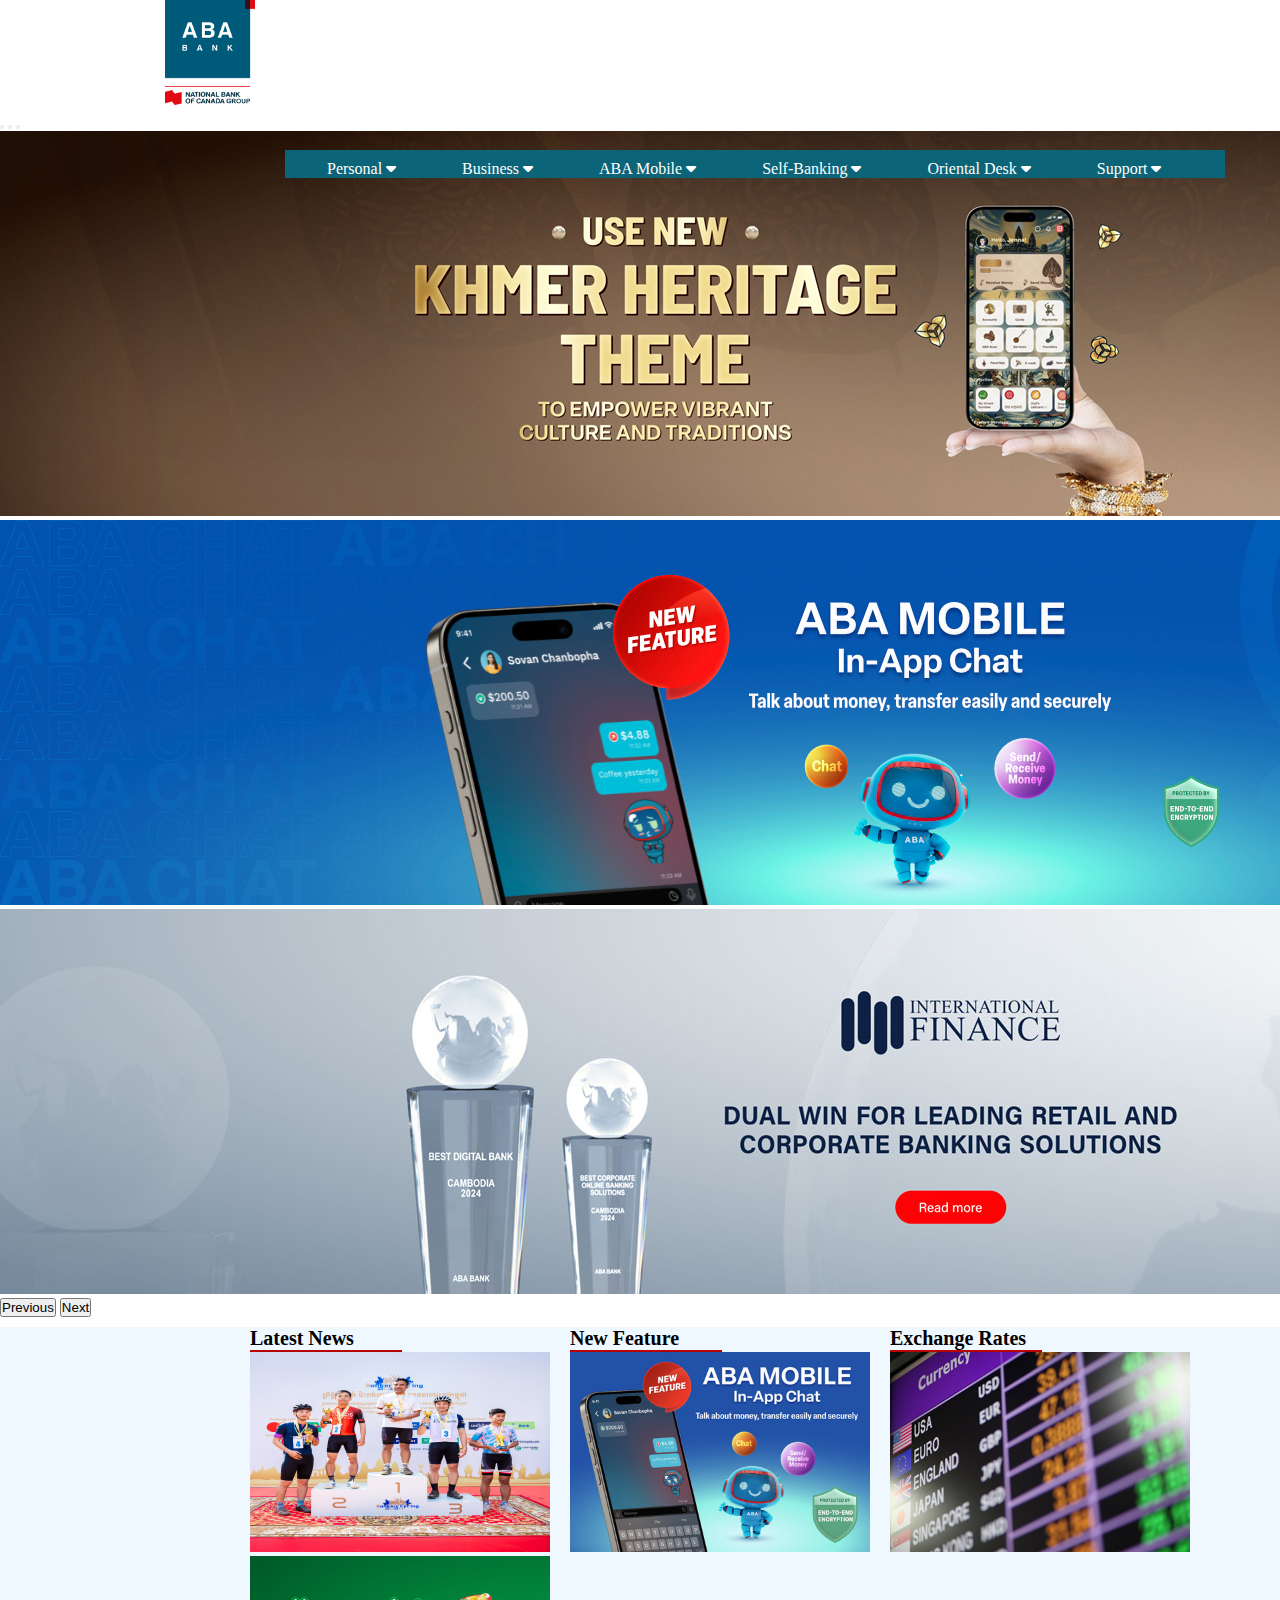
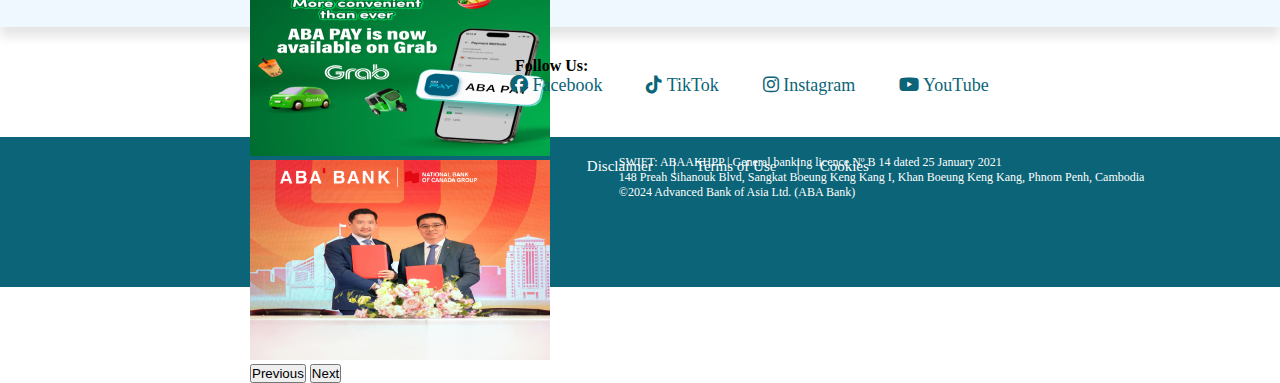
<file: index.html>
<!DOCTYPE html>
<html lang="en">
<head>
    <meta charset="UTF-8">
    <meta name="viewport" content="width=device-width, initial-scale=1.0">
    <title>Document</title>
    <link rel="stylesheet" href="homepage.css">
    <link rel="stylesheet" href="https://cdnjs.cloudflare.com/ajax/libs/font-awesome/6.7.2/css/all.min.css">
    <link href="https://cdn.jsdelivr.net/npm/bootstrap@5.3.6/dist/css/bootstrap.min.css" rel="stylesheet" integrity="sha384-4Q6Gf2aSP4eDXB8Miphtr37CMZZQ5oXLH2yaXMJ2w8e2ZtHTl7GptT4jmndRuHDT" crossorigin="anonymous">
</head>
<body>
<div class="container-fluin">
    <div class="navbar">
        <div class="logo">
            <img src="image/aba-web-top-logo.png" alt="">
        </div>
        <div class="menu">
            <ul>
                <li><a href="aboutaba.html">About ABA</a></li>
                <li><a href="careers.html">Careers</a></li>
                <li><a href="news.html">News</a></li>
                <li><a href="promotion.html">Promotion</a></li>
                <li> <input type=" search" placeholder="search "> <i class="fa-solid fa-magnifying-glass"></i> </li>
                <li><p id="khmer">ខ្មែរ</p></li>
                <li><p id="ABA">ABA Business</p></li>
            </ul>
        </div>
    </div>

    <div class="menu1">
        <ul>
            <li>
              <p>Personal <i class="fa-solid fa-caret-down"></i></p>
              <ul>
                <li><a href=""> <i class="fa-solid fa-money-bill-transfer"></i>  Payment Card</a></li>
                <li><a href=""> <i class="fa-solid fa-landmark"></i>  Loan</a></li>
                <li><a href=""> <i class="fa-solid fa-sack-dollar"></i>  Tax Colletions</a></li>
                <li><a href=""> <i class="fa-solid fa-comment-dollar"></i>  Money Transfers</a></li>
                <li><a href=""> <i class="fa-regular fa-address-card"></i>  Account and Deposit</a></li>
              </ul>
            </li>
            <li>
              <p>Business  <i class="fa-solid fa-caret-down"></i></p>
              <ul>
                <li><a href=""> <i class="fa-solid fa-credit-card"></i>  Payment Card</a></li>
                <li><a href=""> <i class="fa-solid fa-landmark"></i>  Loan</a></li>
                <li><a href=""> <i class="fa-solid fa-coins"></i>  Tax Colletions</a></li>
                <li><a href=""> <i class="fa-solid fa-money-bill-transfer"></i>  Money Transfers</a></li>
                <li><a href=""> <i class="fa-regular fa-address-card"></i>  Account and Deposit</a></li>
                <li><a href=""> <i class="fa-solid fa-arrow-down-up-across-line"></i>  Cross-boder QR Payment</a></li>
              </ul>
            </li>
            <li>
              <p>ABA Mobile  <i class="fa-solid fa-caret-down"></i></p>
              <ul>
                <li><a href=""> <i class="fa-solid fa-file-invoice-dollar"></i>  Payment Card</a></li>
                <li><a href=""> <i class="fa-solid fa-landmark"></i>  Loan</a></li>
                <li><a href=""> <i class="fa-solid fa-sack-dollar"></i>  Tax Colletions</a></li>
                <li><a href=""> <i class="fa-solid fa-money-bill-transfer"></i>  Money Transfers</a></li>
                <li><a href=""> <i class="fa-solid fa-cash-register"></i>  E-Cash</a></li>
                <li><a href=""> <i class="fa-solid fa-mobile"></i>  Mobile Account</a></li>
              </ul>
            </li>
            <li>
              <p>Self-Banking  <i class="fa-solid fa-caret-down"></i> </p>
              <ul>
                <li><a href=""> <i class="fa-solid fa-qrcode"></i>  ABA KHQR</a></li>
                <li><a href=""> <i class="fa-solid fa-money-check-dollar"></i>  Payroll service</a></li>
                <li><a href=""> <i class="fa-solid fa-briefcase"></i>  ABA Business</a></li>
                <li><a href=""> <i class="fa-solid fa-money-check-dollar"></i>  Pay Way</a></li>
                <li><a href=""> <i class="fa-solid fa-cash-register"></i>  ABA Casback</a></li>
                <li><a href=""> <i class="fa-regular fa-address-card"></i>  Instant Account</a></li>
              </ul>
            </li>
            <li>
             <p> Oriental Desk  <i class="fa-solid fa-caret-down"></i> </p>
              <ul>
                <li><a href=""> <i class="fa-solid fa-clover"></i>  Overview</a></li>
                <li><a href=""> <i class="fa-brands fa-instalod"></i>  Instant Account</a></li>
                <li><a href=""> <i class="fa-solid fa-cash-register"></i>  E-Cash</a></li>
                <li><a href=""> <i class="fa-solid fa-mobile"></i>  Mobile Account</a></li>
                <li><a href=""> <i class="fa-solid fa-arrow-down-up-across-line"></i>  Cross-boder QR Payment</a></li>
              </ul>
            </li>
            <li>
             <p>Support  <i class="fa-solid fa-caret-down"></i> </p>
              <ul>
                <li><a href=""> <i class="fa-solid fa-phone"></i> Contact Us</a></li>
                <li><a href=""> <i class="fa-solid fa-wifi"></i> Free Wifi</a></li>
                <li><a href=""> <i class="fa-solid fa-location-dot"></i> ABA Location</a></li>
                <li><a href=""> <i class="fa-solid fa-comment"></i> FeedBack form</a></li>
                <li><a href=""> <i class="fa-brands fa-wpforms"></i> Online form Center</a></li>
              </ul>
            </li>
        </ul>
    </div>
    <div id="carouselExampleIndicators" class="carousel slide" data-bs-ride="carousel" style="z-index: 0;margin-top: -65px;">
        <div class="carousel-indicators">
          <button type="button" data-bs-target="#carouselExampleIndicators" data-bs-slide-to="0" class="active" aria-current="true" aria-label="Slide 1"></button>
          <button type="button" data-bs-target="#carouselExampleIndicators" data-bs-slide-to="1" aria-label="Slide 2"></button>
          <button type="button" data-bs-target="#carouselExampleIndicators" data-bs-slide-to="2" aria-label="Slide 3"></button>
        </div>
        <div class="carousel-inner">
          <div class="carousel-item active">
            <img src="image/aba-khmer-heritage-slider-en.jpg" class="d-block w-100" alt="...">
          </div>
          <div class="carousel-item">
            <img src="image/aba_chat_slider_en_v2.jpg" class="d-block w-100" alt="...">
          </div>
          <div class="carousel-item">
            <img src="image/aba-ifa-awards_2024-slider-en.jpg" class="d-block w-100" alt="...">
          </div>
        </div>
        <button class="carousel-control-prev" type="button" data-bs-target="#carouselExampleIndicators" data-bs-slide="prev">
          <span class="carousel-control-prev-icon" aria-hidden="true"></span>
          <span class="visually-hidden">Previous</span>
        </button>
        <button class="carousel-control-next" type="button" data-bs-target="#carouselExampleIndicators" data-bs-slide="next">
          <span class="carousel-control-next-icon" aria-hidden="true"></span>
          <span class="visually-hidden">Next</span>
        </button>
      </div>

    <div class="newfeed">
      <ul>
        <li id="first1">
          <p>Latest News</p>
          <hr>
          <div id="carouselExampleControls" class="carousel slide" data-bs-ride="carousel">
            <div class="carousel-inner">
              <div class="carousel-item active">
                <img src="image/first1.jpg" class="d-block w-300" alt="...">
              </div>
              <div class="carousel-item">
                <img src="image/fiestgreeb.jpg" class="d-block w-300" alt="...">
              </div>
              <div class="carousel-item">
                <img src="image/aba_mou_china_bank.jpg" class="d-block w-300" alt="...">
              </div>
            </div>
            <button class="carousel-control-prev" type="button" data-bs-target="#carouselExampleControls" data-bs-slide="prev">
              <span class="carousel-control-prev-icon" aria-hidden="true"></span>
              <span class="visually-hidden">Previous</span>
            </button>
            <button class="carousel-control-next" type="button" data-bs-target="#carouselExampleControls" data-bs-slide="next">
              <span class="carousel-control-next-icon" aria-hidden="true"></span>
              <span class="visually-hidden">Next</span>
            </button>
          </div>
        </li>
        <li>
          <p>New Feature</p>
          <hr>
          <img src="image/first2.jpg" alt="">
        </li>
        <li>
          <p>Exchange Rates</p>
          <hr>
           <img src="image/first3.jpg" alt="">
        </li>
      </ul>
    </div>
    <div class="social"> 
        <p>Follow Us:</p>
      <a href=""> <i class="fa-brands fa-facebook"></i> Facebook</a>
      <a href=""> <i class="fa-brands fa-tiktok"></i> TikTok</a>
      <a href=""> <i class="fa-brands fa-instagram"></i> Instagram</a>
      <a href=""> <i class="fa-brands fa-youtube"></i> YouTube</a>
    </div>
    <div class="footer">
        <img src="image/aba-web-footer-logo.png" alt="">
       <div class="paragrap">
       <ul>
        <li><a href="">Disclaimer <br></a></li>
        <li><p>|</p></li>
        <li><a href="">Terms of Use </a></li>
        <li><p>|</p></li>
        <li><a href="">Cookies</a></li>
       </ul>
       <p id="text">SWIFT: ABAAKHPP | General banking licence Nº B 14 dated 25 January 2021 
        <br>148 Preah Sihanouk Blvd, Sangkat Boeung Keng Kang I, Khan Boeung Keng Kang, Phnom Penh, Cambodia 
        <br>©2024 Advanced Bank of Asia Ltd. (ABA Bank)</br>
      </div>
    </div>
  </div>
  <script src="https://cdn.jsdelivr.net/npm/bootstrap@5.3.6/dist/js/bootstrap.bundle.min.js" integrity="sha384-j1CDi7MgGQ12Z7Qab0qlWQ/Qqz24Gc6BM0thvEMVjHnfYGF0rmFCozFSxQBxwHKO" crossorigin="anonymous"></script>
</div>
</body>
</html>
</file>
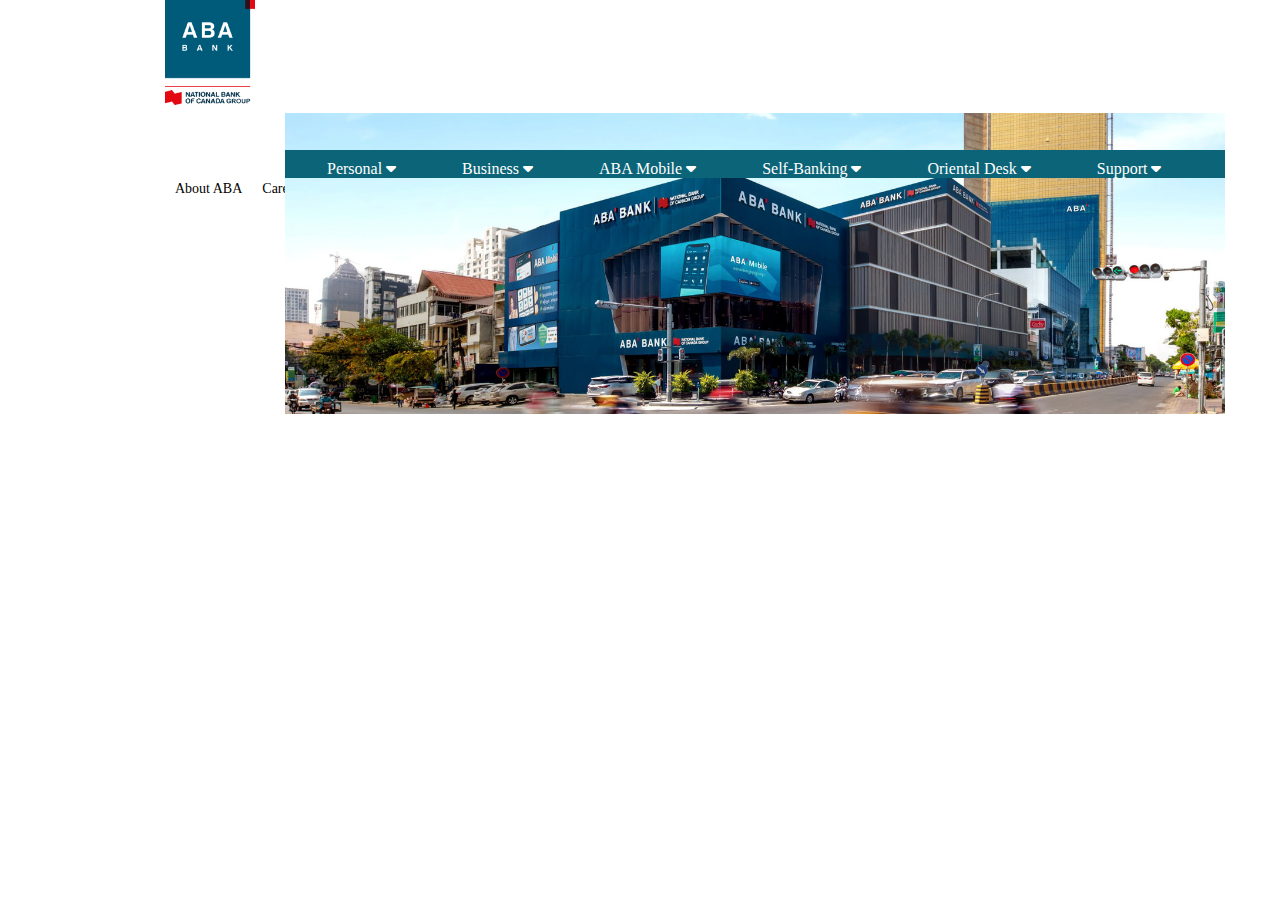
<file: careers.html>
<!DOCTYPE html>
<html lang="en">
<head>
    <meta charset="UTF-8">
    <meta name="viewport" content="width=device-width, initial-scale=1.0">
    <title>Document</title>
    <link rel="stylesheet" href="careers.css">
    <link rel="stylesheet" href="https://cdnjs.cloudflare.com/ajax/libs/font-awesome/6.7.2/css/all.min.css">
    <link href="https://cdn.jsdelivr.net/npm/bootstrap@5.3.6/dist/css/bootstrap.min.css" rel="stylesheet" integrity="sha384-4Q6Gf2aSP4eDXB8Miphtr37CMZZQ5oXLH2yaXMJ2w8e2ZtHTl7GptT4jmndRuHDT" crossorigin="anonymous">
</head>
<body >
    <div class="container-fluin">
        <div class="navbar">
            <div class="logo">
                <a href="index.html"><img src="image/aba-web-top-logo.png" alt=""></a>
            </div>
            <div class="menu">
                <ul>
                    <li><a href="aboutaba.html">About ABA</a></li>
                    <li><a href="careers.html">Careers</a></li>
                    <li><a href="news.html">News</a></li>
                    <li><a href="promotion.html">Promotion</a></li>
                    <li> <input type=" search" placeholder="search "> <i class="fa-solid fa-magnifying-glass"></i> </li>
                    <li><p id="khmer">ខ្មែរ</p></li>
                    <li><p id="ABA">ABA Business</p></li>
                </ul>
            </div>
        </div>
    
        <div class="menu1">
            <ul>
                <li>
                  <p>Personal <i class="fa-solid fa-caret-down"></i></p>
                  <ul>
                    <li><a href=""> <i class="fa-solid fa-money-bill-transfer"></i>  Payment Card</a></li>
                    <li><a href=""> <i class="fa-solid fa-landmark"></i>  Loan</a></li>
                    <li><a href=""> <i class="fa-solid fa-sack-dollar"></i>  Tax Colletions</a></li>
                    <li><a href=""> <i class="fa-solid fa-comment-dollar"></i>  Money Transfers</a></li>
                    <li><a href=""> <i class="fa-regular fa-address-card"></i>  Account and Deposit</a></li>
                  </ul>
                </li>
                <li>
                  <p>Business  <i class="fa-solid fa-caret-down"></i></p>
                  <ul>
                    <li><a href=""> <i class="fa-solid fa-credit-card"></i>  Payment Card</a></li>
                    <li><a href=""> <i class="fa-solid fa-landmark"></i>  Loan</a></li>
                    <li><a href=""> <i class="fa-solid fa-coins"></i>  Tax Colletions</a></li>
                    <li><a href=""> <i class="fa-solid fa-money-bill-transfer"></i>  Money Transfers</a></li>
                    <li><a href=""> <i class="fa-regular fa-address-card"></i>  Account and Deposit</a></li>
                    <li><a href=""> <i class="fa-solid fa-arrow-down-up-across-line"></i>  Cross-boder QR Payment</a></li>
                  </ul>
                </li>
                <li>
                  <p>ABA Mobile  <i class="fa-solid fa-caret-down"></i></p>
                  <ul>
                    <li><a href=""> <i class="fa-solid fa-file-invoice-dollar"></i>  Payment Card</a></li>
                    <li><a href=""> <i class="fa-solid fa-landmark"></i>  Loan</a></li>
                    <li><a href=""> <i class="fa-solid fa-sack-dollar"></i>  Tax Colletions</a></li>
                    <li><a href=""> <i class="fa-solid fa-money-bill-transfer"></i>  Money Transfers</a></li>
                    <li><a href=""> <i class="fa-solid fa-cash-register"></i>  E-Cash</a></li>
                    <li><a href=""> <i class="fa-solid fa-mobile"></i>  Mobile Account</a></li>
                  </ul>
                </li>
                <li>
                  <p>Self-Banking  <i class="fa-solid fa-caret-down"></i> </p>
                  <ul>
                    <li><a href=""> <i class="fa-solid fa-qrcode"></i>  ABA KHQR</a></li>
                    <li><a href=""> <i class="fa-solid fa-money-check-dollar"></i>  Payroll service</a></li>
                    <li><a href=""> <i class="fa-solid fa-briefcase"></i>  ABA Business</a></li>
                    <li><a href=""> <i class="fa-solid fa-money-check-dollar"></i>  Pay Way</a></li>
                    <li><a href=""> <i class="fa-solid fa-cash-register"></i>  ABA Casback</a></li>
                    <li><a href=""> <i class="fa-regular fa-address-card"></i>  Instant Account</a></li>
                  </ul>
                </li>
                <li>
                 <p> Oriental Desk  <i class="fa-solid fa-caret-down"></i> </p>
                  <ul>
                    <li><a href=""> <i class="fa-solid fa-clover"></i>  Overview</a></li>
                    <li><a href=""> <i class="fa-brands fa-instalod"></i>  Instant Account</a></li>
                    <li><a href=""> <i class="fa-solid fa-cash-register"></i>  E-Cash</a></li>
                    <li><a href=""> <i class="fa-solid fa-mobile"></i>  Mobile Account</a></li>
                    <li><a href=""> <i class="fa-solid fa-arrow-down-up-across-line"></i>  Cross-boder QR Payment</a></li>
                  </ul>
                </li>
                <li>
                 <p>Support  <i class="fa-solid fa-caret-down"></i> </p>
                  <ul>
                    <li><a href=""> <i class="fa-solid fa-phone"></i> Contact Us</a></li>
                    <li><a href=""> <i class="fa-solid fa-wifi"></i> Free Wifi</a></li>
                    <li><a href=""> <i class="fa-solid fa-location-dot"></i> ABA Location</a></li>
                    <li><a href=""> <i class="fa-solid fa-comment"></i> FeedBack form</a></li>
                    <li><a href=""> <i class="fa-brands fa-wpforms"></i> Online form Center</a></li>
                  </ul>
                </li>
            </ul>
        </div>
        <div class="piture">
            <img src="image/ABA-basic-banking-new_24.jpg" alt="">
        </div>
    </div>
    <script src="https://cdn.jsdelivr.net/npm/bootstrap@5.3.6/dist/js/bootstrap.bundle.min.js" integrity="sha384-j1CDi7MgGQ12Z7Qab0qlWQ/Qqz24Gc6BM0thvEMVjHnfYGF0rmFCozFSxQBxwHKO" crossorigin="anonymous"></script>
</body>
</html>
</file>
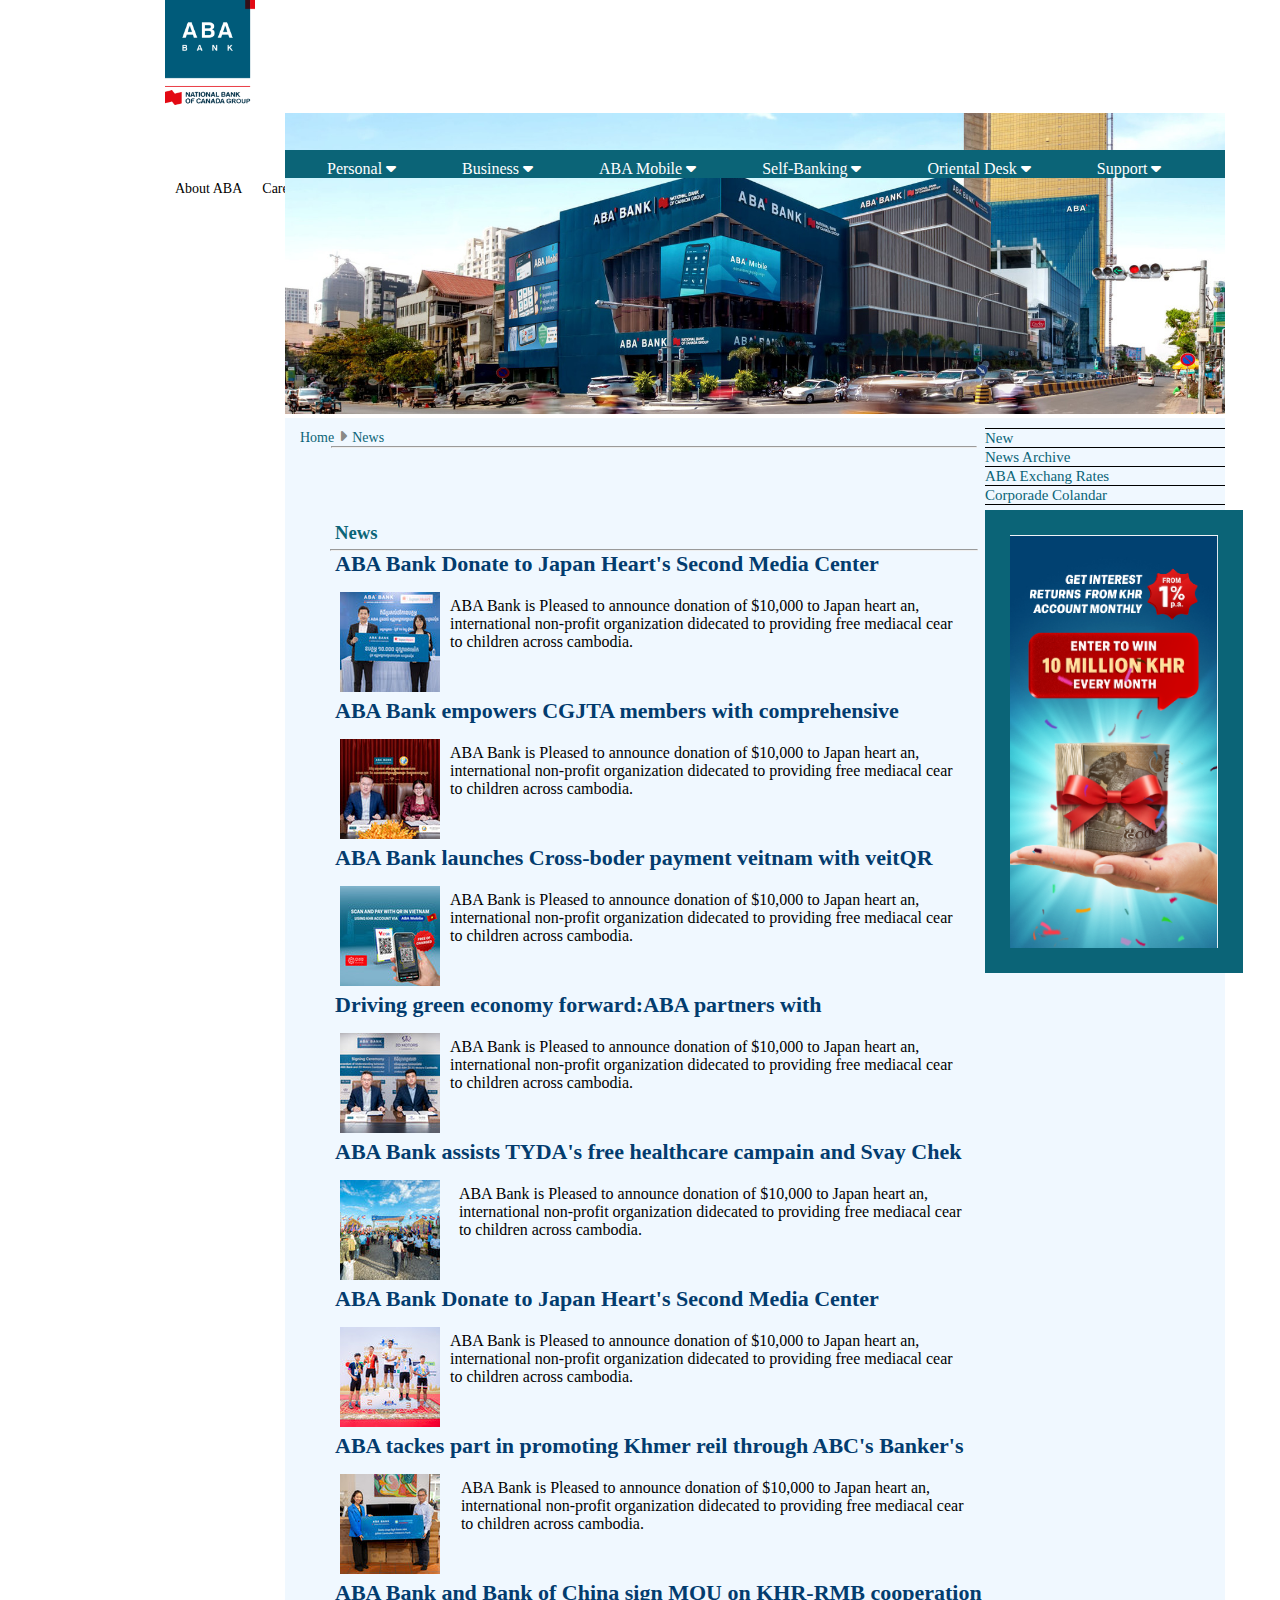
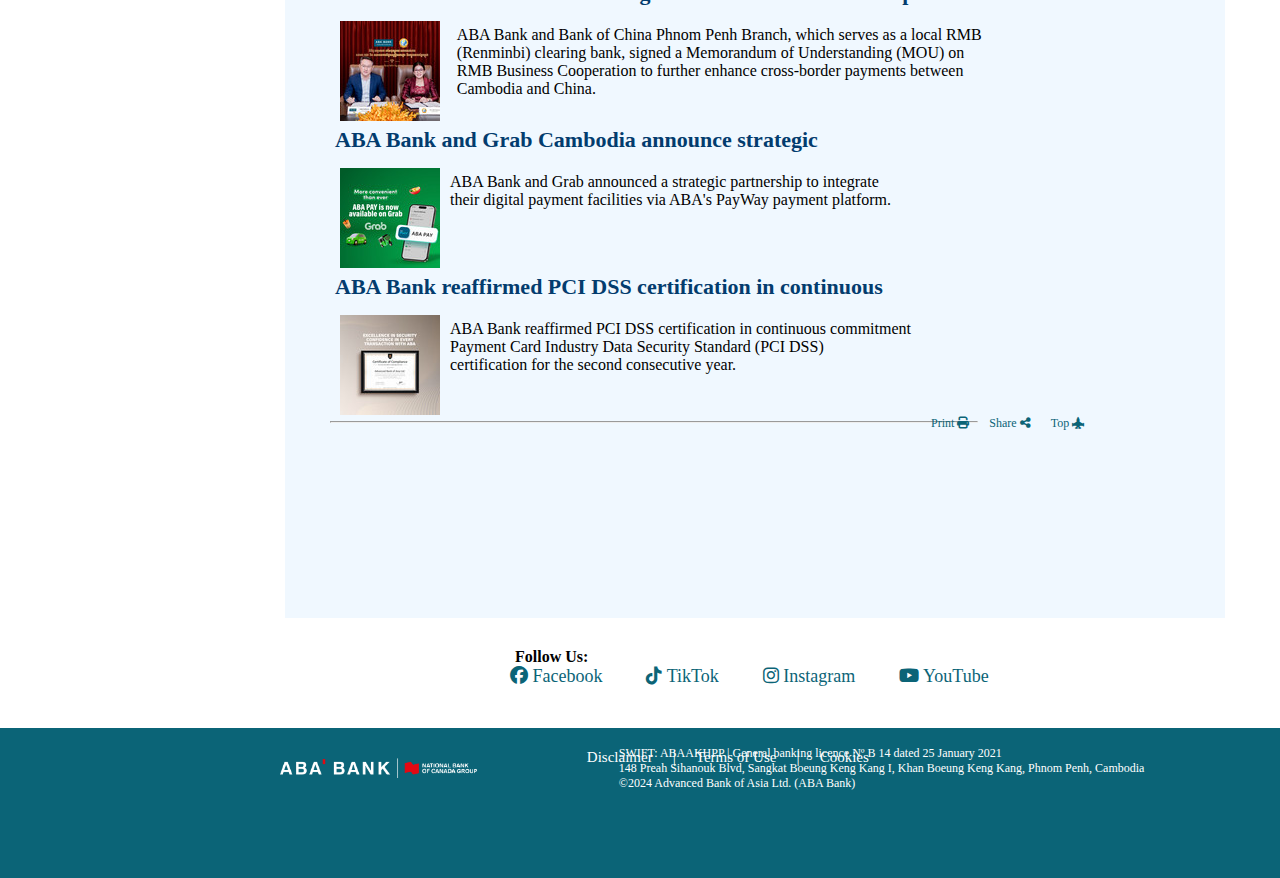
<file: news.html>
<!DOCTYPE html>
<html lang="en">
<head>
    <meta charset="UTF-8">
    <meta name="viewport" content="width=device-width, initial-scale=1.0">
    <title>Document</title>
    <link rel="stylesheet" href="news.css">
    <link rel="stylesheet" href="https://cdnjs.cloudflare.com/ajax/libs/font-awesome/6.7.2/css/all.min.css">
    <link href="https://cdn.jsdelivr.net/npm/bootstrap@5.3.6/dist/css/bootstrap.min.css" rel="stylesheet" integrity="sha384-4Q6Gf2aSP4eDXB8Miphtr37CMZZQ5oXLH2yaXMJ2w8e2ZtHTl7GptT4jmndRuHDT" crossorigin="anonymous">
</head>
<body>
    <div class="container-fluin">
        <div class="navbar">
            <div class="logo">
                <a href="index.html"><img src="image/aba-web-top-logo.png" alt=""></a>
            </div>
            <div class="menu">
                <ul>
                    <li><a href="aboutaba.html">About ABA</a></li>
                    <li><a href="careers.html">Careers</a></li>
                    <li><a href="news.html">News</a></li>
                    <li><a href="promotion.html">Promotion</a></li>
                    <li> <input type=" search" placeholder="search "> <i class="fa-solid fa-magnifying-glass"></i> </li>
                    <li><p id="khmer">ខ្មែរ</p></li>
                    <li><p id="ABA">ABA Business</p></li>
                </ul>
            </div>
        </div>
    
        <div class="menu1">
            <ul>
                <li>
                  <p>Personal <i class="fa-solid fa-caret-down"></i></p>
                  <ul>
                    <li><a href=""> <i class="fa-solid fa-money-bill-transfer"></i>  Payment Card</a></li>
                    <li><a href=""> <i class="fa-solid fa-landmark"></i>  Loan</a></li>
                    <li><a href=""> <i class="fa-solid fa-sack-dollar"></i>  Tax Colletions</a></li>
                    <li><a href=""> <i class="fa-solid fa-comment-dollar"></i>  Money Transfers</a></li>
                    <li><a href=""> <i class="fa-regular fa-address-card"></i>  Account and Deposit</a></li>
                  </ul>
                </li>
                <li>
                  <p>Business  <i class="fa-solid fa-caret-down"></i></p>
                  <ul>
                    <li><a href=""> <i class="fa-solid fa-credit-card"></i>  Payment Card</a></li>
                    <li><a href=""> <i class="fa-solid fa-landmark"></i>  Loan</a></li>
                    <li><a href=""> <i class="fa-solid fa-coins"></i>  Tax Colletions</a></li>
                    <li><a href=""> <i class="fa-solid fa-money-bill-transfer"></i>  Money Transfers</a></li>
                    <li><a href=""> <i class="fa-regular fa-address-card"></i>  Account and Deposit</a></li>
                    <li><a href=""> <i class="fa-solid fa-arrow-down-up-across-line"></i>  Cross-boder QR Payment</a></li>
                  </ul>
                </li>
                <li>
                  <p>ABA Mobile  <i class="fa-solid fa-caret-down"></i></p>
                  <ul>
                    <li><a href=""> <i class="fa-solid fa-file-invoice-dollar"></i>  Payment Card</a></li>
                    <li><a href=""> <i class="fa-solid fa-landmark"></i>  Loan</a></li>
                    <li><a href=""> <i class="fa-solid fa-sack-dollar"></i>  Tax Colletions</a></li>
                    <li><a href=""> <i class="fa-solid fa-money-bill-transfer"></i>  Money Transfers</a></li>
                    <li><a href=""> <i class="fa-solid fa-cash-register"></i>  E-Cash</a></li>
                    <li><a href=""> <i class="fa-solid fa-mobile"></i>  Mobile Account</a></li>
                  </ul>
                </li>
                <li>
                  <p>Self-Banking  <i class="fa-solid fa-caret-down"></i> </p>
                  <ul>
                    <li><a href=""> <i class="fa-solid fa-qrcode"></i>  ABA KHQR</a></li>
                    <li><a href=""> <i class="fa-solid fa-money-check-dollar"></i>  Payroll service</a></li>
                    <li><a href=""> <i class="fa-solid fa-briefcase"></i>  ABA Business</a></li>
                    <li><a href=""> <i class="fa-solid fa-money-check-dollar"></i>  Pay Way</a></li>
                    <li><a href=""> <i class="fa-solid fa-cash-register"></i>  ABA Casback</a></li>
                    <li><a href=""> <i class="fa-regular fa-address-card"></i>  Instant Account</a></li>
                  </ul>
                </li>
                <li>
                 <p> Oriental Desk  <i class="fa-solid fa-caret-down"></i> </p>
                  <ul>
                    <li><a href=""> <i class="fa-solid fa-clover"></i>  Overview</a></li>
                    <li><a href=""> <i class="fa-brands fa-instalod"></i>  Instant Account</a></li>
                    <li><a href=""> <i class="fa-solid fa-cash-register"></i>  E-Cash</a></li>
                    <li><a href=""> <i class="fa-solid fa-mobile"></i>  Mobile Account</a></li>
                    <li><a href=""> <i class="fa-solid fa-arrow-down-up-across-line"></i>  Cross-boder QR Payment</a></li>
                  </ul>
                </li>
                <li>
                 <p>Support  <i class="fa-solid fa-caret-down"></i> </p>
                  <ul>
                    <li><a href=""> <i class="fa-solid fa-phone"></i> Contact Us</a></li>
                    <li><a href=""> <i class="fa-solid fa-wifi"></i> Free Wifi</a></li>
                    <li><a href=""> <i class="fa-solid fa-location-dot"></i> ABA Location</a></li>
                    <li><a href=""> <i class="fa-solid fa-comment"></i> FeedBack form</a></li>
                    <li><a href=""> <i class="fa-brands fa-wpforms"></i> Online form Center</a></li>
                  </ul>
                </li>
            </ul>
        </div>
        <div class="piture">
            <img src="image/ABA-basic-banking-new_24.jpg" alt="">
        </div>
   
     <div class="detail">
        <div class="about">
                <ul>
                    <li><a href="homepage.html">Home</a> </li>
                    <li><p> <i class="fa-solid fa-caret-right" style="color: #8a8985;"></i></p></li>
                    <li> <a href="aboutaba.html">News</a></li>
                </ul>
                <hr>
         </div>
         <div class="list1">
          <ul>
            <li><a href="">New</a></li>
            <li><a href="">News Archive</a></li>
            <li><a href="">ABA Exchang Rates</a></li>
            <li><a href="">Corporade Colandar</a></li>
            <li><img src="image/Screenshot 2024-12-14 111141.png" alt=""></li>
          </ul>
         </div>
        <div class="paragrap">
            <h3>News</h3>
            <hr>
         <span id="newfeed">
           <a href="">ABA Bank Donate to Japan Heart's Second Media Center <br>
           <img src="image/aba-donates-to-jp-heart-medical-2e.jpg" alt=""></a>  
            <div class="text">
              <p>ABA Bank is Pleased to announce donation of $10,000 to Japan heart an,<br>
                international non-profit organization didecated to providing free mediacal cear<br>
                to children across cambodia.</p>
            </div> 
          </span>
          <span id="newfeed">
            <a href="">ABA Bank empowers CGJTA members with comprehensive<br> 
            <img src="image/aba-mou-cgjta-37.jpg" alt=""></a>  
             <div class="text">
               <p>ABA Bank is Pleased to announce donation of $10,000 to Japan heart an,<br>
                 international non-profit organization didecated to providing free mediacal cear<br>
                 to children across cambodia.</p>
             </div> 
           </span>
           <span id="newfeed">
            <a href="">ABA Bank launches Cross-boder payment veitnam with veitQR <br>
            <img src="image/aba-scan-vietqr-en-a5.jpg" alt=""></a>  
             <div class="text">
               <p>ABA Bank is Pleased to announce donation of $10,000 to Japan heart an,<br>
                 international non-profit organization didecated to providing free mediacal cear<br>
                 to children across cambodia.</p>
             </div> 
           </span>
           <span id="newfeed">
            <a href="">Driving green economy forward:ABA partners with <br>
            <img src="image/aba-mou-zo-c6.jpg" alt=""></a>  
             <div class="text">
               <p>ABA Bank is Pleased to announce donation of $10,000 to Japan heart an,<br>
                 international non-profit organization didecated to providing free mediacal cear<br>
                 to children across cambodia.</p>
             </div> 
           </span>
           <span id="newfeed">
            <a href="">ABA Bank assists TYDA's free healthcare campain and Svay Chek <br>
            <img src="image/aba-tyda-svay-chek-8e.jpg" alt=""></a>  
             <div class="text">
               <p>ABA Bank is Pleased to announce donation of $10,000 to Japan heart an,<br>
                 international non-profit organization didecated to providing free mediacal cear<br>
                 to children across cambodia.</p>
             </div> 
           </span>
           <span id="newfeed">
            <a href="">ABA Bank Donate to Japan Heart's Second Media Center <br>
            <img src="image/aba-banker-cyling-2024-73.jpg" alt=""></a>  
             <div class="text">
               <p>ABA Bank is Pleased to announce donation of $10,000 to Japan heart an,<br>
                 international non-profit organization didecated to providing free mediacal cear<br>
                 to children across cambodia.</p>
             </div> 
           </span>
           <span id="newfeed">
            <a href="">ABA tackes part in promoting Khmer reil through ABC's Banker's<br>
            <img src="image/aba-ccf-svr-en-cf.jpg" alt=""></a>  
             <div class="text">
               <p>ABA Bank is Pleased to announce donation of $10,000 to Japan heart an,<br>
                 international non-profit organization didecated to providing free mediacal cear<br>
                 to children across cambodia.</p>
             </div> 
           </span>
           <span id="newfeed">
            <a href="">ABA Bank and Bank of China sign MOU on KHR-RMB cooperation <br>
            <img src="image/aba-mou-cgjta-37.jpg" alt=""></a>  
             <div class="text">
               <p>ABA Bank and Bank of China Phnom Penh Branch, which serves as a local RMB <br>
                 (Renminbi) clearing bank, signed a Memorandum of Understanding (MOU) on <br>
                  RMB Business Cooperation to further enhance cross-border payments between <br>
                  Cambodia and China.</p>
             </div> 
           </span>
           <span id="newfeed">
            <a href="">ABA Bank and Grab Cambodia announce strategic  <br>
            <img src="image/aba-grab-th-en-0f.jpg" alt=""></a>  
             <div class="text">
               <p>ABA Bank and Grab announced a strategic partnership to integrate <br>
                 their digital payment facilities via ABA's PayWay payment platform.</p>
             </div> 
           </span>
           <span id="newfeed">
            <a href="">ABA Bank reaffirmed PCI DSS certification in continuous<br>
            <img src="image/aba-pci-dss-2024-en-6a.jpg" alt=""></a>  
             <div class="text">
               <p>ABA Bank reaffirmed PCI DSS certification in continuous commitment<br>
                Payment Card Industry Data Security Standard (PCI DSS) <br>
                certification for the second consecutive year.</p>
             </div> 
           </span>
           <hr>
           <div class="final">
            <ul>
                <li><a href="">Print <i class="fa-solid fa-print"></i></a></li>
                <li><a href="">Share <i class="fa-solid fa-share-nodes"></i></a></li>
                <li><a href="">Top <i class="fa-solid fa-jet-fighter-up"></i></a></li>
            </ul>
            </div>
          </div>
      </div>
</div>
<div class="social"> 
  <p>Follow Us:</p>
<a href=""> <i class="fa-brands fa-facebook"></i> Facebook</a>
<a href=""> <i class="fa-brands fa-tiktok"></i> TikTok</a>
<a href=""> <i class="fa-brands fa-instagram"></i> Instagram</a>
<a href=""> <i class="fa-brands fa-youtube"></i> YouTube</a>
</div>
<div class="footer">
  <img src="image/aba-web-footer-logo.png" alt="">
 <div class="paragrap1">
 <ul>
  <li><a href="">Disclaimer <br></a></li>
  <li><p>|</p></li>
  <li><a href="">Terms of Use </a></li>
  <li><p>|</p></li>
  <li><a href="">Cookies</a></li>
 </ul>
 <p id="text">SWIFT: ABAAKHPP | General banking licence Nº B 14 dated 25 January 2021 
  <br>148 Preah Sihanouk Blvd, Sangkat Boeung Keng Kang I, Khan Boeung Keng Kang, Phnom Penh, Cambodia 
  <br>©2024 Advanced Bank of Asia Ltd. (ABA Bank)</br>
</div>
</div>
<script src="https://cdn.jsdelivr.net/npm/bootstrap@5.3.6/dist/js/bootstrap.bundle.min.js" integrity="sha384-j1CDi7MgGQ12Z7Qab0qlWQ/Qqz24Gc6BM0thvEMVjHnfYGF0rmFCozFSxQBxwHKO" crossorigin="anonymous"></script>
</body>
</html>
</file>
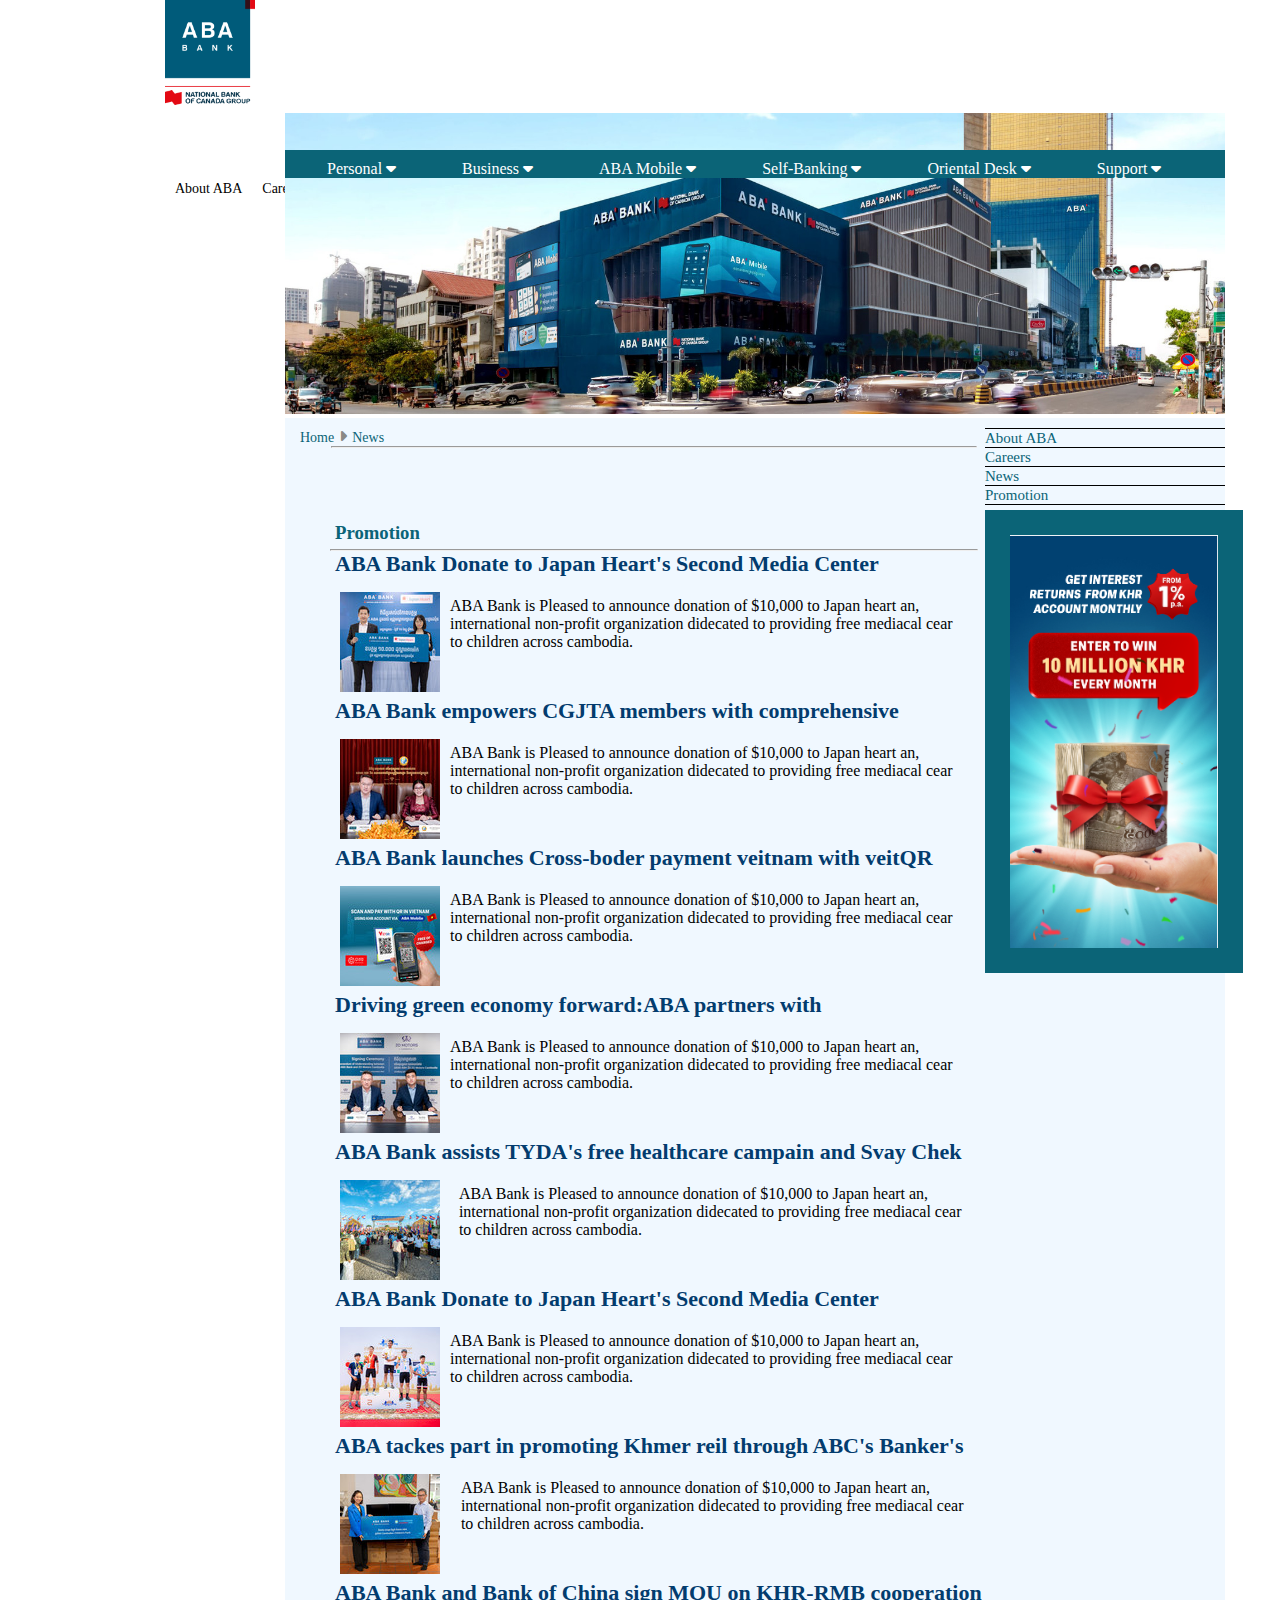
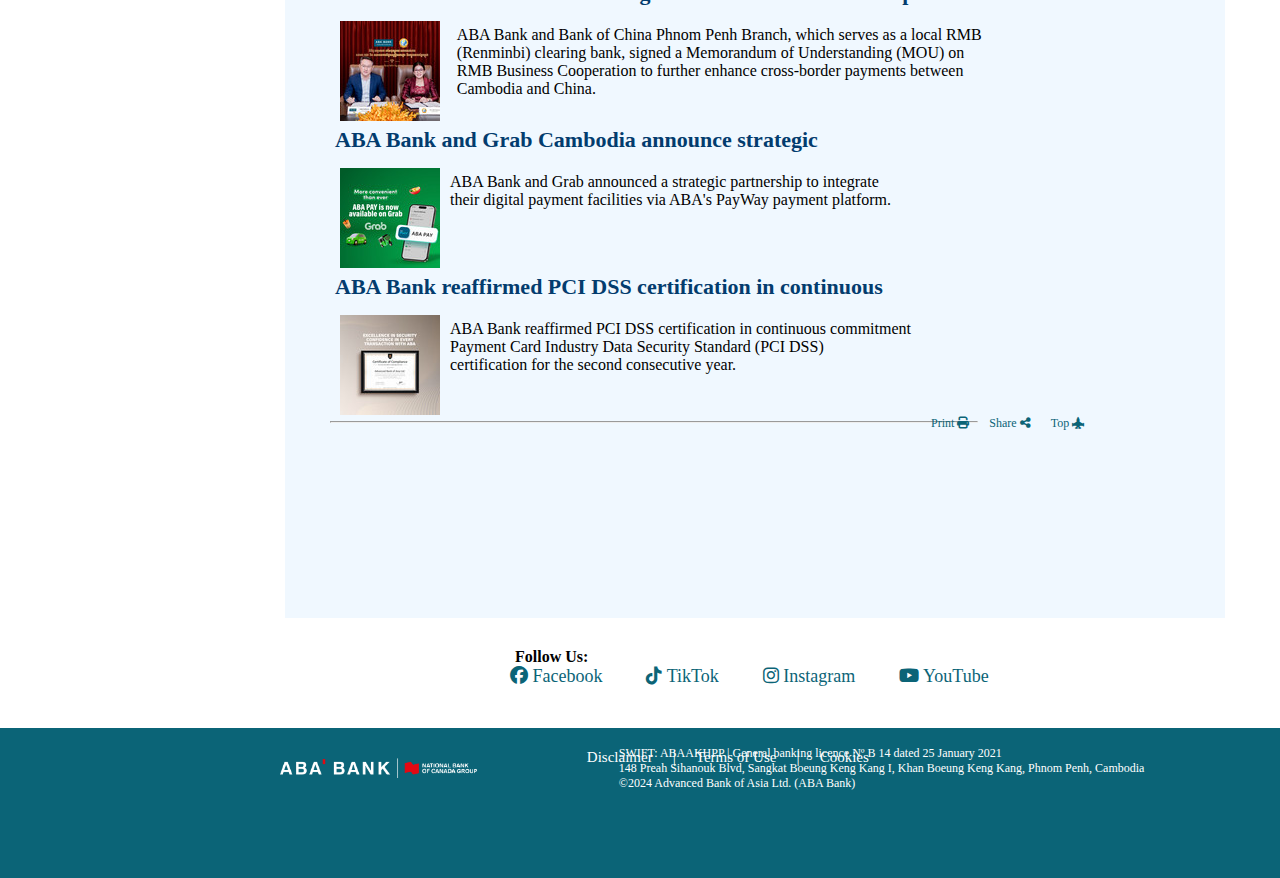
<file: promotion.html>
<!DOCTYPE html>
<html lang="en">
<head>
    <meta charset="UTF-8">
    <meta name="viewport" content="width=device-width, initial-scale=1.0">
    <title>Document</title>
    <link rel="stylesheet" href="news.css">
    <link rel="stylesheet" href="https://cdnjs.cloudflare.com/ajax/libs/font-awesome/6.7.2/css/all.min.css">
    <link href="https://cdn.jsdelivr.net/npm/bootstrap@5.3.6/dist/css/bootstrap.min.css" rel="stylesheet" integrity="sha384-4Q6Gf2aSP4eDXB8Miphtr37CMZZQ5oXLH2yaXMJ2w8e2ZtHTl7GptT4jmndRuHDT" crossorigin="anonymous">
</head>
<body>
    <div class="container-fluin">
        <div class="navbar">
            <div class="logo">
                <a href="index.html"><img src="image/aba-web-top-logo.png" alt=""></a>
            </div>
            <div class="menu">
                <ul>
                    <li><a href="aboutaba.html">About ABA</a></li>
                    <li><a href="careers.html">Careers</a></li>
                    <li><a href="news.html">News</a></li>
                    <li><a href="promotion.html">Promotion</a></li>
                    <li> <input type=" search" placeholder="search "> <i class="fa-solid fa-magnifying-glass"></i> </li>
                    <li><p id="khmer">ខ្មែរ</p></li>
                    <li><p id="ABA">ABA Business</p></li>
                </ul>
            </div>
        </div>
    
        <div class="menu1">
            <ul>
                <li>
                  <p>Personal <i class="fa-solid fa-caret-down"></i></p>
                  <ul>
                    <li><a href=""> <i class="fa-solid fa-money-bill-transfer"></i>  Payment Card</a></li>
                    <li><a href=""> <i class="fa-solid fa-landmark"></i>  Loan</a></li>
                    <li><a href=""> <i class="fa-solid fa-sack-dollar"></i>  Tax Colletions</a></li>
                    <li><a href=""> <i class="fa-solid fa-comment-dollar"></i>  Money Transfers</a></li>
                    <li><a href=""> <i class="fa-regular fa-address-card"></i>  Account and Deposit</a></li>
                  </ul>
                </li>
                <li>
                  <p>Business  <i class="fa-solid fa-caret-down"></i></p>
                  <ul>
                    <li><a href=""> <i class="fa-solid fa-credit-card"></i>  Payment Card</a></li>
                    <li><a href=""> <i class="fa-solid fa-landmark"></i>  Loan</a></li>
                    <li><a href=""> <i class="fa-solid fa-coins"></i>  Tax Colletions</a></li>
                    <li><a href=""> <i class="fa-solid fa-money-bill-transfer"></i>  Money Transfers</a></li>
                    <li><a href=""> <i class="fa-regular fa-address-card"></i>  Account and Deposit</a></li>
                    <li><a href=""> <i class="fa-solid fa-arrow-down-up-across-line"></i>  Cross-boder QR Payment</a></li>
                  </ul>
                </li>
                <li>
                  <p>ABA Mobile  <i class="fa-solid fa-caret-down"></i></p>
                  <ul>
                    <li><a href=""> <i class="fa-solid fa-file-invoice-dollar"></i>  Payment Card</a></li>
                    <li><a href=""> <i class="fa-solid fa-landmark"></i>  Loan</a></li>
                    <li><a href=""> <i class="fa-solid fa-sack-dollar"></i>  Tax Colletions</a></li>
                    <li><a href=""> <i class="fa-solid fa-money-bill-transfer"></i>  Money Transfers</a></li>
                    <li><a href=""> <i class="fa-solid fa-cash-register"></i>  E-Cash</a></li>
                    <li><a href=""> <i class="fa-solid fa-mobile"></i>  Mobile Account</a></li>
                  </ul>
                </li>
                <li>
                  <p>Self-Banking  <i class="fa-solid fa-caret-down"></i> </p>
                  <ul>
                    <li><a href=""> <i class="fa-solid fa-qrcode"></i>  ABA KHQR</a></li>
                    <li><a href=""> <i class="fa-solid fa-money-check-dollar"></i>  Payroll service</a></li>
                    <li><a href=""> <i class="fa-solid fa-briefcase"></i>  ABA Business</a></li>
                    <li><a href=""> <i class="fa-solid fa-money-check-dollar"></i>  Pay Way</a></li>
                    <li><a href=""> <i class="fa-solid fa-cash-register"></i>  ABA Casback</a></li>
                    <li><a href=""> <i class="fa-regular fa-address-card"></i>  Instant Account</a></li>
                  </ul>
                </li>
                <li>
                 <p> Oriental Desk  <i class="fa-solid fa-caret-down"></i> </p>
                  <ul>
                    <li><a href=""> <i class="fa-solid fa-clover"></i>  Overview</a></li>
                    <li><a href=""> <i class="fa-brands fa-instalod"></i>  Instant Account</a></li>
                    <li><a href=""> <i class="fa-solid fa-cash-register"></i>  E-Cash</a></li>
                    <li><a href=""> <i class="fa-solid fa-mobile"></i>  Mobile Account</a></li>
                    <li><a href=""> <i class="fa-solid fa-arrow-down-up-across-line"></i>  Cross-boder QR Payment</a></li>
                  </ul>
                </li>
                <li>
                 <p>Support  <i class="fa-solid fa-caret-down"></i> </p>
                  <ul>
                    <li><a href=""> <i class="fa-solid fa-phone"></i> Contact Us</a></li>
                    <li><a href=""> <i class="fa-solid fa-wifi"></i> Free Wifi</a></li>
                    <li><a href=""> <i class="fa-solid fa-location-dot"></i> ABA Location</a></li>
                    <li><a href=""> <i class="fa-solid fa-comment"></i> FeedBack form</a></li>
                    <li><a href=""> <i class="fa-brands fa-wpforms"></i> Online form Center</a></li>
                  </ul>
                </li>
            </ul>
        </div>
        <div class="piture">
            <img src="image/ABA-basic-banking-new_24.jpg" alt="">
        </div>
   
     <div class="detail">
        <div class="about">
                <ul>
                    <li><a href="homepage.html">Home</a> </li>
                    <li><p> <i class="fa-solid fa-caret-right" style="color: #8a8985;"></i></p></li>
                    <li> <a href="aboutaba.html">News</a></li>
                </ul>
                <hr>
         </div>
         <div class="list1">
          <ul>
            <li><a href="">About ABA</a></li>
            <li><a href="">Careers</a></li>
            <li><a href="">News</a></li>
            <li><a href="">Promotion</a></li>
            <li><img src="image/Screenshot 2024-12-14 111141.png" alt=""></li>
          </ul>
         </div>
        <div class="paragrap">
            <h3>Promotion</h3>
            <hr>
         <span id="newfeed">
           <a href="">ABA Bank Donate to Japan Heart's Second Media Center <br>
           <img src="image/aba-donates-to-jp-heart-medical-2e.jpg" alt=""></a>  
            <div class="text">
              <p>ABA Bank is Pleased to announce donation of $10,000 to Japan heart an,<br>
                international non-profit organization didecated to providing free mediacal cear<br>
                to children across cambodia.</p>
            </div> 
          </span>
          <span id="newfeed">
            <a href="">ABA Bank empowers CGJTA members with comprehensive<br> 
            <img src="image/aba-mou-cgjta-37.jpg" alt=""></a>  
             <div class="text">
               <p>ABA Bank is Pleased to announce donation of $10,000 to Japan heart an,<br>
                 international non-profit organization didecated to providing free mediacal cear<br>
                 to children across cambodia.</p>
             </div> 
           </span>
           <span id="newfeed">
            <a href="">ABA Bank launches Cross-boder payment veitnam with veitQR <br>
            <img src="image/aba-scan-vietqr-en-a5.jpg" alt=""></a>  
             <div class="text">
               <p>ABA Bank is Pleased to announce donation of $10,000 to Japan heart an,<br>
                 international non-profit organization didecated to providing free mediacal cear<br>
                 to children across cambodia.</p>
             </div> 
           </span>
           <span id="newfeed">
            <a href="">Driving green economy forward:ABA partners with <br>
            <img src="image/aba-mou-zo-c6.jpg" alt=""></a>  
             <div class="text">
               <p>ABA Bank is Pleased to announce donation of $10,000 to Japan heart an,<br>
                 international non-profit organization didecated to providing free mediacal cear<br>
                 to children across cambodia.</p>
             </div> 
           </span>
           <span id="newfeed">
            <a href="">ABA Bank assists TYDA's free healthcare campain and Svay Chek <br>
            <img src="image/aba-tyda-svay-chek-8e.jpg" alt=""></a>  
             <div class="text">
               <p>ABA Bank is Pleased to announce donation of $10,000 to Japan heart an,<br>
                 international non-profit organization didecated to providing free mediacal cear<br>
                 to children across cambodia.</p>
             </div> 
           </span>
           <span id="newfeed">
            <a href="">ABA Bank Donate to Japan Heart's Second Media Center <br>
            <img src="image/aba-banker-cyling-2024-73.jpg" alt=""></a>  
             <div class="text">
               <p>ABA Bank is Pleased to announce donation of $10,000 to Japan heart an,<br>
                 international non-profit organization didecated to providing free mediacal cear<br>
                 to children across cambodia.</p>
             </div> 
           </span>
           <span id="newfeed">
            <a href="">ABA tackes part in promoting Khmer reil through ABC's Banker's<br>
            <img src="image/aba-ccf-svr-en-cf.jpg" alt=""></a>  
             <div class="text">
               <p>ABA Bank is Pleased to announce donation of $10,000 to Japan heart an,<br>
                 international non-profit organization didecated to providing free mediacal cear<br>
                 to children across cambodia.</p>
             </div> 
           </span>
           <span id="newfeed">
            <a href="">ABA Bank and Bank of China sign MOU on KHR-RMB cooperation <br>
            <img src="image/aba-mou-cgjta-37.jpg" alt=""></a>  
             <div class="text">
               <p>ABA Bank and Bank of China Phnom Penh Branch, which serves as a local RMB <br>
                 (Renminbi) clearing bank, signed a Memorandum of Understanding (MOU) on <br>
                  RMB Business Cooperation to further enhance cross-border payments between <br>
                  Cambodia and China.</p>
             </div> 
           </span>
           <span id="newfeed">
            <a href="">ABA Bank and Grab Cambodia announce strategic  <br>
            <img src="image/aba-grab-th-en-0f.jpg" alt=""></a>  
             <div class="text">
               <p>ABA Bank and Grab announced a strategic partnership to integrate <br>
                 their digital payment facilities via ABA's PayWay payment platform.</p>
             </div> 
           </span>
           <span id="newfeed">
            <a href="">ABA Bank reaffirmed PCI DSS certification in continuous<br>
            <img src="image/aba-pci-dss-2024-en-6a.jpg" alt=""></a>  
             <div class="text">
               <p>ABA Bank reaffirmed PCI DSS certification in continuous commitment<br>
                Payment Card Industry Data Security Standard (PCI DSS) <br>
                certification for the second consecutive year.</p>
             </div> 
           </span>
           <hr>
           <div class="final">
            <ul>
                <li><a href="">Print <i class="fa-solid fa-print"></i></a></li>
                <li><a href="">Share <i class="fa-solid fa-share-nodes"></i></a></li>
                <li><a href="">Top <i class="fa-solid fa-jet-fighter-up"></i></a></li>
            </ul>
            </div>
          </div>
      </div>
</div>
<div class="social"> 
  <p>Follow Us:</p>
<a href=""> <i class="fa-brands fa-facebook"></i> Facebook</a>
<a href=""> <i class="fa-brands fa-tiktok"></i> TikTok</a>
<a href=""> <i class="fa-brands fa-instagram"></i> Instagram</a>
<a href=""> <i class="fa-brands fa-youtube"></i> YouTube</a>
</div>
<div class="footer">
  <img src="image/aba-web-footer-logo.png" alt="">
 <div class="paragrap1">
 <ul>
  <li><a href="">Disclaimer <br></a></li>
  <li><p>|</p></li>
  <li><a href="">Terms of Use </a></li>
  <li><p>|</p></li>
  <li><a href="">Cookies</a></li>
 </ul>
 <p id="text">SWIFT: ABAAKHPP | General banking licence Nº B 14 dated 25 January 2021 
  <br>148 Preah Sihanouk Blvd, Sangkat Boeung Keng Kang I, Khan Boeung Keng Kang, Phnom Penh, Cambodia 
  <br>©2024 Advanced Bank of Asia Ltd. (ABA Bank)</br>
</div>
</div>
<script src="https://cdn.jsdelivr.net/npm/bootstrap@5.3.6/dist/js/bootstrap.bundle.min.js" integrity="sha384-j1CDi7MgGQ12Z7Qab0qlWQ/Qqz24Gc6BM0thvEMVjHnfYGF0rmFCozFSxQBxwHKO" crossorigin="anonymous"></script>
</body>
</html>
</file>
<file: homepage.css>
*{
    margin: 0;
    padding: 0;
}
.navbar{
    width: 950px;
    height: 130px;
    margin: auto;
}
.logo img{
    flex: 1;
    width: 90px;
    height: 110px;
    margin-top: -5px;
}
.menu ul{
    display: flex;
    list-style: none;
    margin-top: 60px;
}
.menu ul li{
    padding: 10px;
}
.menu ul li a{
    text-decoration: none;
    font-size: 14px;
    color: black;
}
.menu ul li input{
    margin-top: -5px;
    width:60px;
    font-size: 14px;
    padding: 5px 0px 5px 0px;
    padding-left: 5px;
    border: 2px solid rgb(255, 255, 255);
    transition: 1s;
    outline: none;
}
.menu ul li a:hover{
    text-decoration: underline;
}
.menu ul li input:hover{
    width: 200px;
    border: 1px solid #0b6477;
    box-shadow: 5px 5px 15px 5px rgba(57, 5, 214, 0.10);
}
.menu ul li #khmer{
    font-size: 20px;
    font-weight: bold;
    font-family: Khmer Kep;
}
.menu ul li #ABA{
    font-size: 14px;
    padding: 5px;
    color: white;
    background-color: rgb(238, 0, 0);
    border-radius: 20px;
}

.menu1{
    background-color: #0b6477;
    width: 940px;
    margin-left: 285px;
    position: absolute;
    margin-top: 20px;
    z-index: 1;
    position:sticky;
    top: 0;
}
.menu1 ul{
    margin: 0;
    padding: 0;
    list-style: none;
    position: relative;
}
.menu1 ul li{
    display: inline-block;
}
.menu1 ul li p{
    margin-left: 22px;
    margin-top: 10px;
    display: block;
    color: white;
    padding: 0px 20px;
    cursor: pointer;
}
.menu1 ul li ul{
    position: absolute;
    background-color: white;
}
.menu1 ul li ul li{
    display: block;
}
.menu1 ul li ul li a{
    color:#0b6477 ;
    text-decoration: none;
    font-size: 14px;
    font-weight: bold;
    padding: 15px 20px;
    display: none;
}
.menu1 ul li ul li a:hover{
    color: red;
    text-decoration: underline;
}
.menu1 ul li:hover ul li a{
    display: block;
}
.newfeed{
    margin-top: 10px;
    width: 100%;
    height: 300px;
    background-color: aliceblue;
    box-shadow: 0px 10px 10px  rgba(0,0,0,0.10) ;
}
.newfeed ul{
    list-style: none;
    display: flex;
    margin-left: 240px;
}
.newfeed ul li{
    padding: 0px 10px 0px 10px;
}
.newfeed ul li hr{
    border: 1px solid rgb(183, 0, 0);
    width: 50%;
}
.newfeed ul p{
    font-size: 20px;
    font-weight: bold;
}
.newfeed ul img{
    width: 300px;
    height: 200px;
}
.social{
    height: 80px;
    margin-left: 490px;
    margin-top: 30px;
}
.social p{
    margin-left: 25px;
    font-weight: bold;
}
.social a{
    font-size: large;
    text-decoration: none;
    color:#0b6477 ;
    padding: 0px 20px 0px 20px;
}
.social a:hover{
    text-decoration: underline;
    color: red;
}
.footer{
    display: flex;
    width: 100%;
    height: 150px;
    background-color: #0b6477;
}
.footer img{
    height: 20px;
    margin-left: 280px;
    margin-top: 30px;
}
.paragrap ul {
    list-style: none;
    display: flex;
    margin-left: 100px;
}
.paragrap ul li{
    padding: 20px 10px;
}
.paragrap ul li p{
    color: white;
}
.paragrap ul li a {
    font-size: 15px;
    text-decoration: none;
    color: white;
}
.paragrap ul li a:hover{
    text-decoration: underline;
}
.paragrap #text {
    font-size: 12px;
    color: white;
    margin-left: 142px;
    margin-top: -40px;
}
</file>
<file: careers.css>
*{
    margin: 0;
    padding: 0;
}
.navbar{
    width: 950px;
    height: 130px;
    margin: auto;
}
.logo img{
    flex: 1;
    width: 90px;
    height: 110px;
    margin-top: -5px;
}
.menu ul{
    display: flex;
    list-style: none;
    margin-top: 60px;
}
.menu ul li{
    padding: 10px;
}
.menu ul li a{
    text-decoration: none;
    font-size: 14px;
    color: black;
}
.menu ul li input{
    margin-top: -5px;
    width:60px;
    font-size: 14px;
    padding: 5px 0px 5px 0px;
    padding-left: 5px;
    border: 2px solid rgb(255, 255, 255);
    transition: 1s;
    outline: none;
}
.menu ul li a:hover{
    text-decoration: underline;
}
.menu ul li input:hover{
    width: 200px;
    border: 1px solid #0b6477;
    box-shadow: 5px 5px 15px 5px rgba(57, 5, 214, 0.10);
}
.menu ul li #khmer{
    font-size: 20px;
    font-weight: bold;
    font-family: Khmer Kep;
}
.menu ul li #ABA{
    font-size: 14px;
    padding: 5px;
    color: white;
    background-color: rgb(238, 0, 0);
    border-radius: 20px;
}
.menu1{
    background-color: #0b6477;
    width: 940px;
    margin-left: 285px;
    position: absolute;
    margin-top: 20px;
    z-index: 1;
    position:sticky;
    top: 0;
    
}
.menu1 ul{
    margin: 0;
    padding: 0;
    list-style: none;
    position: relative;
}
.menu1 ul li{
    display: inline-block;
}
.menu1 ul li p{
    margin-left: 22px;
    margin-top: 10px;
    display: block;
    color: white;
    padding: 0px 20px;
    cursor: pointer;
}
.menu1 ul li ul{
    position: absolute;
    background-color: white;
}
.menu1 ul li ul li{
    display: block;
}
.menu1 ul li ul li a{
    color:#0b6477 ;
    text-decoration: none;
    font-size: 14px;
    font-weight: bold;
    padding: 15px 20px;
    display: none;
}
.menu1 ul li ul li a:hover{
    color: red;
    text-decoration: underline;
}
.menu1 ul li:hover ul li a{
    display: block;    
}
.piture img{
    width: 940px;
    margin-left: 285px;
    z-index: 0;
    margin-top: -65px;
}
</file>
<file: news.css>
*{
    margin: 0;
    padding: 0;
}
.navbar{
    width: 950px;
    height: 130px;
    margin: auto;
}
.logo img{
    flex: 1;
    width: 90px;
    height: 110px;
    margin-top: -5px;
}
.menu ul{
    display: flex;
    list-style: none;
    margin-top: 60px;
}
.menu ul li{
    padding: 10px;
}
.menu ul li a{
    text-decoration: none;
    font-size: 14px;
    color: black;
}
.menu ul li input{
    margin-top: -5px;
    width:60px;
    font-size: 14px;
    padding: 5px 0px 5px 0px;
    padding-left: 5px;
    border: 2px solid rgb(255, 255, 255);
    transition: 1s;
    outline: none;
}
.menu ul li a:hover{
    text-decoration: underline;
}
.menu ul li input:hover{
    width: 200px;
    border: 1px solid #0b6477;
    box-shadow: 5px 5px 15px 5px rgba(57, 5, 214, 0.10);
}
.menu ul li #khmer{
    font-size: 20px;
    font-weight: bold;
    font-family: Khmer Kep;
}
.menu ul li #ABA{
    font-size: 14px;
    padding: 5px;
    color: white;
    background-color: rgb(238, 0, 0);
    border-radius: 20px;
}

.menu1{
    background-color: #0b6477;
    width: 940px;
    margin-left: 285px;
    position: absolute;
    margin-top: 20px;
    z-index: 1;
    position:sticky;
    top: 0;
    
}
.menu1 ul{
    margin: 0;
    padding: 0;
    list-style: none;
    position: relative;
}
.menu1 ul li{
    display: inline-block;
}
.menu1 ul li p{
    margin-left: 22px;
    margin-top: 10px;
    display: block;
    color: white;
    padding: 0px 20px;
    cursor: pointer;
}
.menu1 ul li ul{
    position: absolute;
    background-color: white;
}
.menu1 ul li ul li{
    display: block;
}
.menu1 ul li ul li a{
    color:#0b6477 ;
    text-decoration: none;
    font-size: 14px;
    font-weight: bold;
    padding: 15px 20px;
    display: none;
}
.menu1 ul li ul li a:hover{
    color: red;
    text-decoration: underline;
}
.menu1 ul li:hover ul li a{
    display: block;    
}
.piture img{
    width: 940px;
    margin-left: 285px;
    z-index: 0;
    margin-top: -65px;
}
.detail{
    background-color: aliceblue;
    width: 940px;
    height: 1800px;
    margin-left: 285px;
}
.about{
    padding: 10px;
}
.about ul {
    display: flex;
    list-style: none;
}
.about ul a{
    text-decoration: none;
    font-size: 14px;
    padding: 5px;
    color:#0b6477;
}
.about hr{
    width: 70%;
    margin-left: 36px;
}
.about ul li a:hover{
   text-decoration: underline;
}
.list1{
    margin-left: 700px;
    margin-top: -30px;
}
.list1 ul li{
    list-style: none;
    border-top: 1px solid black;
}
.list1 ul li a{
    text-decoration: none;
    color: #0b6477;
    font-size: 15px;
}
.list1 ul li a:hover{
    text-decoration: underline;
}
.list1 ul li img{
    margin: 5px 0px  ;
    background-color: #0b6477;
    padding:25px;
    width: 208px;
}
.paragrap{
    margin-top: -480px;
    padding: 10px;
    margin-left: 35px;
}
.paragrap hr{
    width: 73%;
}
.paragrap h3{
    padding: 5px;
    margin-top: 5px;
    color: #0b6477 ;
}
#newfeed {
    float: left;
    margin-left: 5px;
}
#newfeed a {
    margin-top: -20px;
    text-decoration: none;
    color:#033c6e;
    font-size: 22px;
    font-weight: bold;
}
#newfeed img{
    margin-top: 15px;
    margin-left: 5px;
}
.text{
   float: right;
   margin-top: 20px;
   margin-left: 10px;
   cursor: pointer;
}
.final ul{
    margin-left: 432px;
    margin-top: -10px;
    display: flex;
    list-style: none;
}
.final ul li{
    padding-left: 20px;
}
.final ul li a{
    font-size: 12px;
    text-decoration: none;
    color: #0b6477;
}
.social{
    height: 80px;
    margin-left: 490px;
    margin-top: 30px;
}
.social p{
    margin-left: 25px;
    font-weight: bold;
}
.social a{
    font-size: large;
    text-decoration: none;
    color:#0b6477 ;
    padding: 0px 20px 0px 20px;
}
.social a:hover{
    text-decoration: underline;
    color: red;
}
.footer{
    display: flex;
    width: 100%;
    height: 150px;
    background-color: #0b6477;
}
.footer img{
    height: 20px;
    margin-left: 280px;
    margin-top: 30px;
}
.paragrap1 ul {
    list-style: none;
    display: flex;
    margin-left: 100px;
}
.paragrap1 ul li{
    padding: 20px 10px;
}
.paragrap1 ul li p{
    color: white;
}
.paragrap1 ul li a {
    font-size: 15px;
    text-decoration: none;
    color: white;
}
.paragrap1 ul li a:hover{
    text-decoration: underline;
}
.paragrap1 #text {
    font-size: 12px;
    color: white;
    margin-left: 142px;
    margin-top: -40px;
}
</file>
